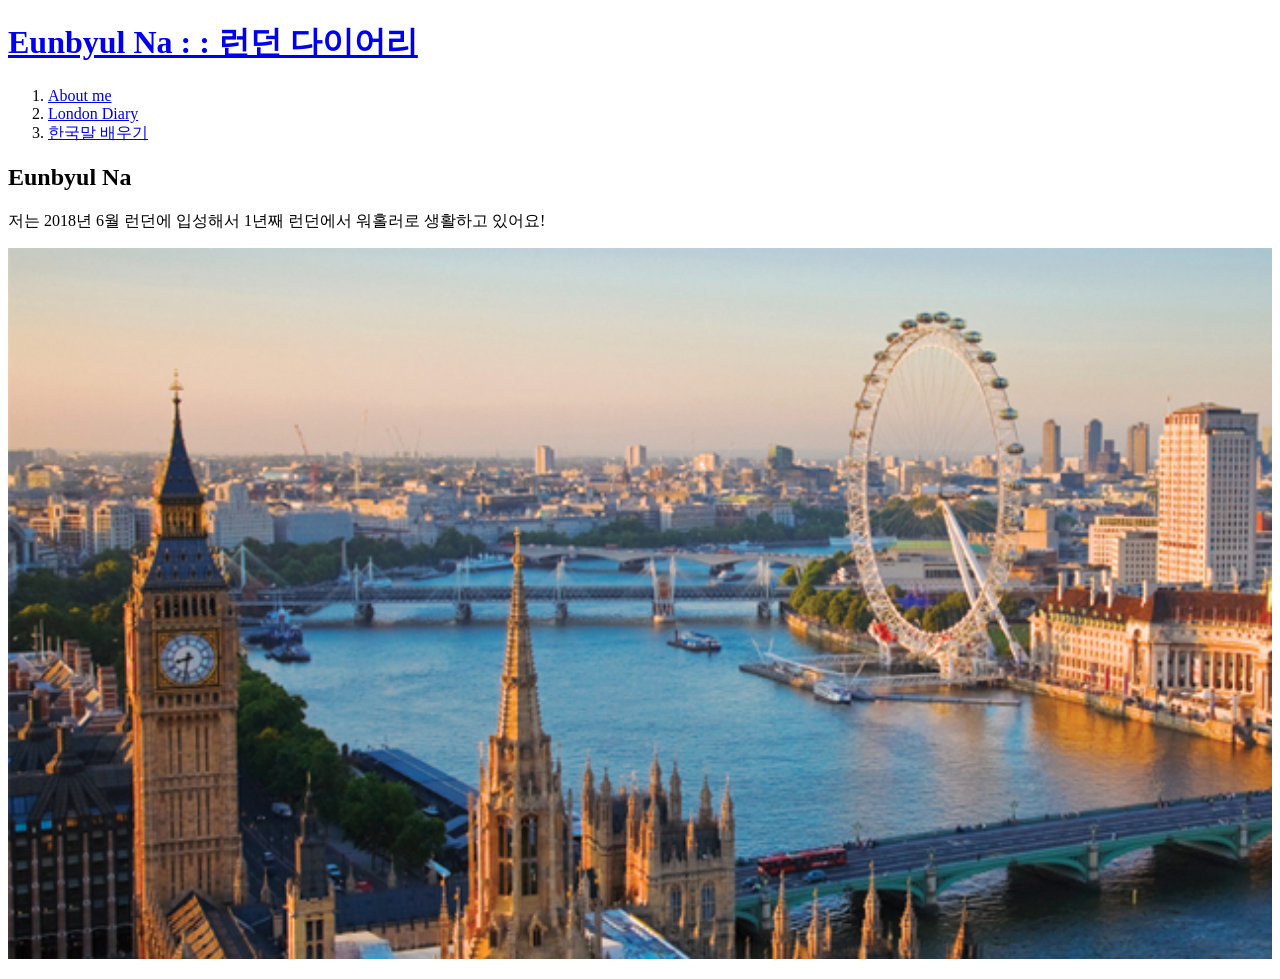
<file: index.Html>
<!doctype html>
<html>
<head>
 <Title> Eunbyul Na : : 2019 런던생존기 Welcome </Title>
 <meta charset="utf-8">
</head>

<body>

  <h1><a href="index.html">Eunbyul Na : : 런던 다이어리</a></h1>
<ol>
    <li><a href="1.html">About me </a></li>
    <li><a href="2.html">London Diary</a> </li>
    <li><a href="3.html">한국말 배우기</a></li>
</ol>

<h2> Eunbyul Na </h2>
저는 2018년 6월 런던에 입성해서 1년째 런던에서 워홀러로 생활하고 있어요!
<p>
<img src="london.jpg" width="100%">
</p>
</body>
</html>
</file>
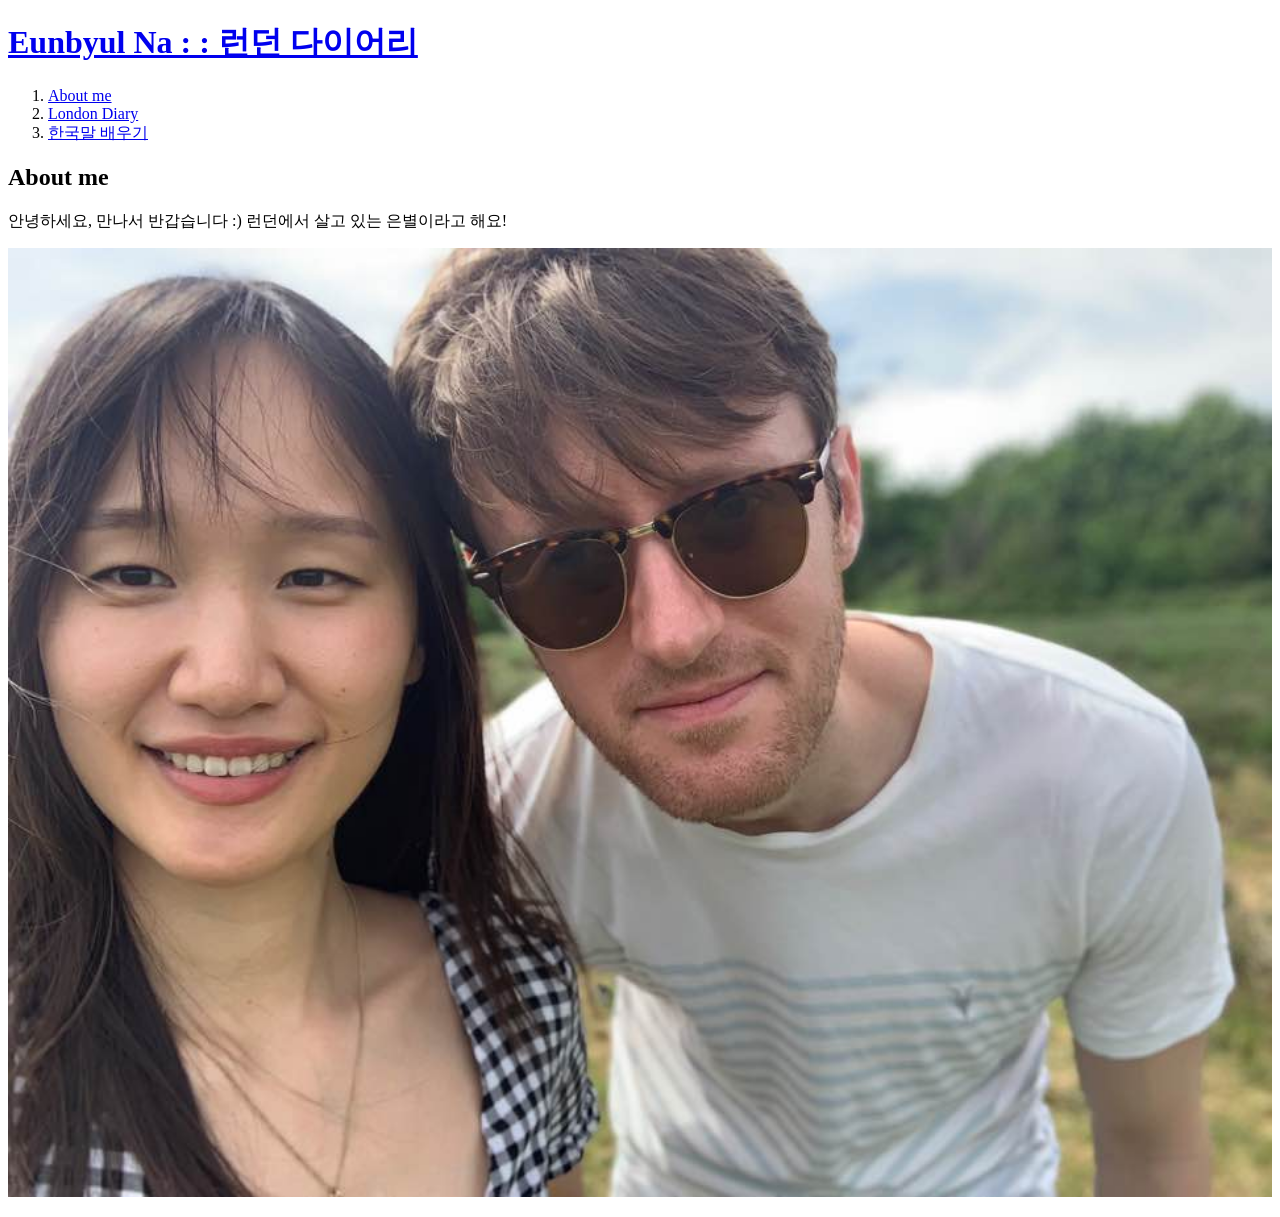
<file: 1.Html>
<!doctype html>
<html>
<head>
 <Title> Eunbyul Na : : About me</Title>
 <meta charset="utf-8">
</head>

<body>

  <h1><a href="index.html">Eunbyul Na : : 런던 다이어리</a></h1>
<ol>
    <li><a href="1.html">About me </a></li>
    <li><a href="2.html">London Diary</a> </li>
    <li><a href="3.html">한국말 배우기</a></li>
</ol>

<h2>About me</h2>
안녕하세요, 만나서 반갑습니다 :)
런던에서 살고 있는 은별이라고 해요!
<p>
  <img src="별.jpg" width="100%">
</p>
</body>
</html>
</file>
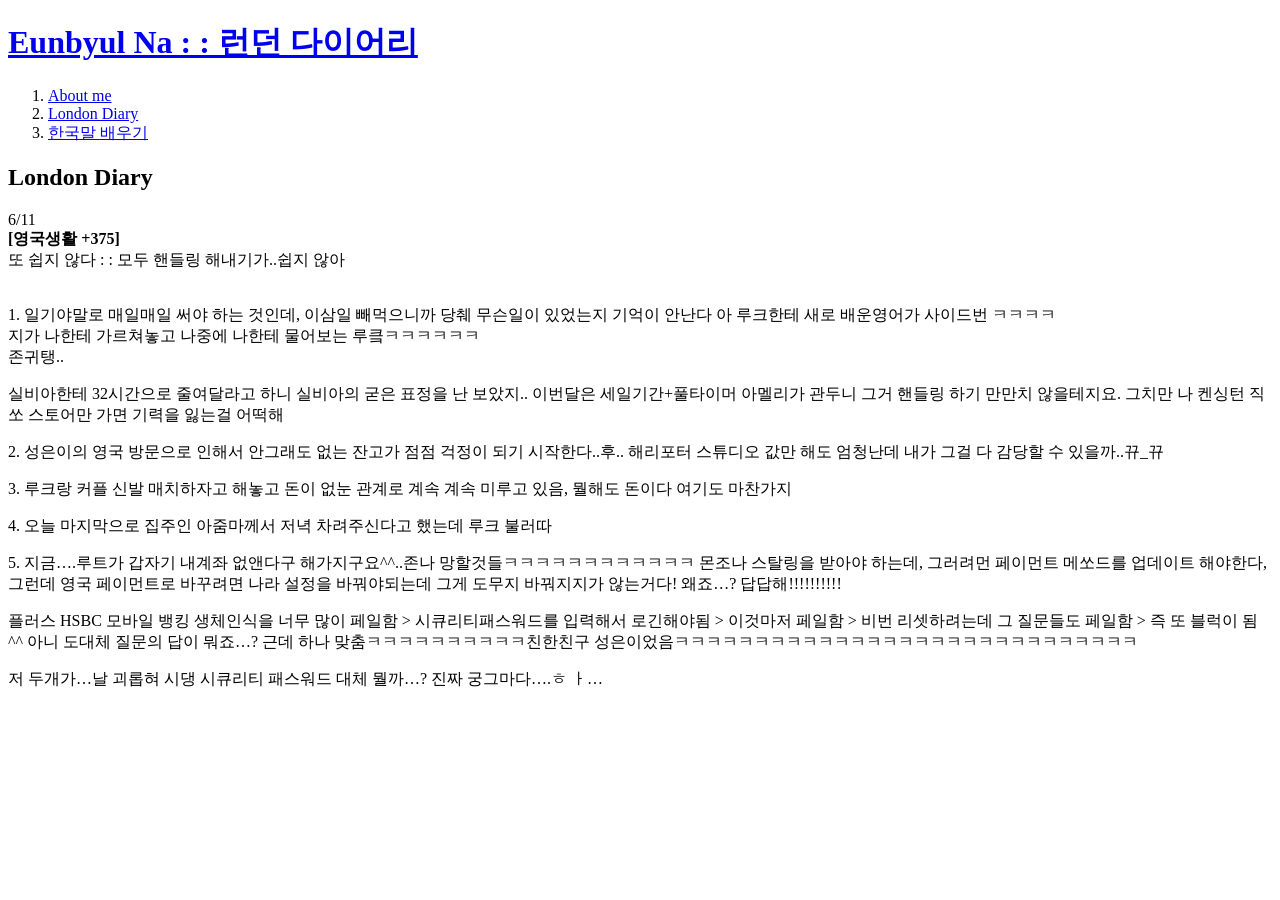
<file: 2.Html>
<!doctype html>
<html>
<head>
 <Title> Eunbyul Na : : London Diary </Title>
 <meta charset="utf-8">
</head>

<body>

  <h1><a href="index.html">Eunbyul Na : : 런던 다이어리</a></h1>
<ol>
    <li><a href="1.html">About me </a></li>
    <li><a href="2.html">London Diary</a> </li>
    <li><a href="3.html">한국말 배우기</a></li>
</ol>

<h2>London Diary</h2>
6/11<br>
<strong>[영국생활 +375]<br></strong>

또 쉽지 않다 : : 모두 핸들링 해내기가..쉽지 않아<br><br>
<p>
1. 일기야말로 매일매일 써야 하는 것인데, 이삼일 빼먹으니까 당췌 무슨일이 있었는지 기억이 안난다
아 루크한테 새로 배운영어가 사이드번 ㅋㅋㅋㅋ<br>
지가 나한테 가르쳐놓고 나중에 나한테 물어보는 루킄ㅋㅋㅋㅋㅋㅋ<br>
존귀탱..
</p>
<p>
실비아한테 32시간으로 줄여달라고 하니 실비아의 굳은 표정을 난 보았지..
이번달은 세일기간+풀타이머 아멜리가 관두니 그거 핸들링 하기 만만치 않을테지요.
그치만 나 켄싱턴 직쏘 스토어만 가면 기력을 잃는걸 어떡해
</p>
<p>
2. 성은이의 영국 방문으로 인해서 안그래도 없는 잔고가 점점 걱정이 되기 시작한다..후..
해리포터 스튜디오 값만 해도 엄청난데 내가 그걸 다 감당할 수 있을까..뀨_뀨
</p>
<p>
3. 루크랑 커플 신발 매치하자고 해놓고 돈이 없눈 관계로 계속 계속 미루고 있음, 뭘해도 돈이다 여기도 마찬가지
</p>
<p>
4. 오늘 마지막으로 집주인 아줌마께서 저녁 차려주신다고 했는데 루크 불러따
</p>
<p>
5. 지금….루트가 갑자기 내계좌 없앤다구 해가지구요^^..존나 망할것들ㅋㅋㅋㅋㅋㅋㅋㅋㅋㅋㅋㅋ
몬조나 스탈링을 받아야 하는데, 그러려먼 페이먼트 메쏘드를 업데이트 해야한다, 그런데 영국 페이먼트로 바꾸려면 나라 설정을 바꿔야되는데
그게 도무지 바꿔지지가 않는거다!
왜죠…? 답답해!!!!!!!!!!
</p>
<p>
플러스 HSBC 모바일 뱅킹 생체인식을 너무 많이 페일함 > 시큐리티패스워드를 입력해서 로긴해야됨 > 이것마저 페일함 > 비번 리셋하려는데 그 질문들도 페일함 > 즉 또 블럭이 됨^^
아니 도대체 질문의 답이 뭐죠…? 근데 하나 맞춤ㅋㅋㅋㅋㅋㅋㅋㅋㅋㅋ친한친구 성은이었음ㅋㅋㅋㅋㅋㅋㅋㅋㅋㅋㅋㅋㅋㅋㅋㅋㅋㅋㅋㅋㅋㅋㅋㅋㅋㅋㅋㅋㅋ
</p>
<p>
저 두개가…날 괴롭혀 시댕
시큐리티 패스워드 대체 뭘까…? 진짜 궁그마다….ㅎ ㅏ…
</p>

</body>
</html>
</file>
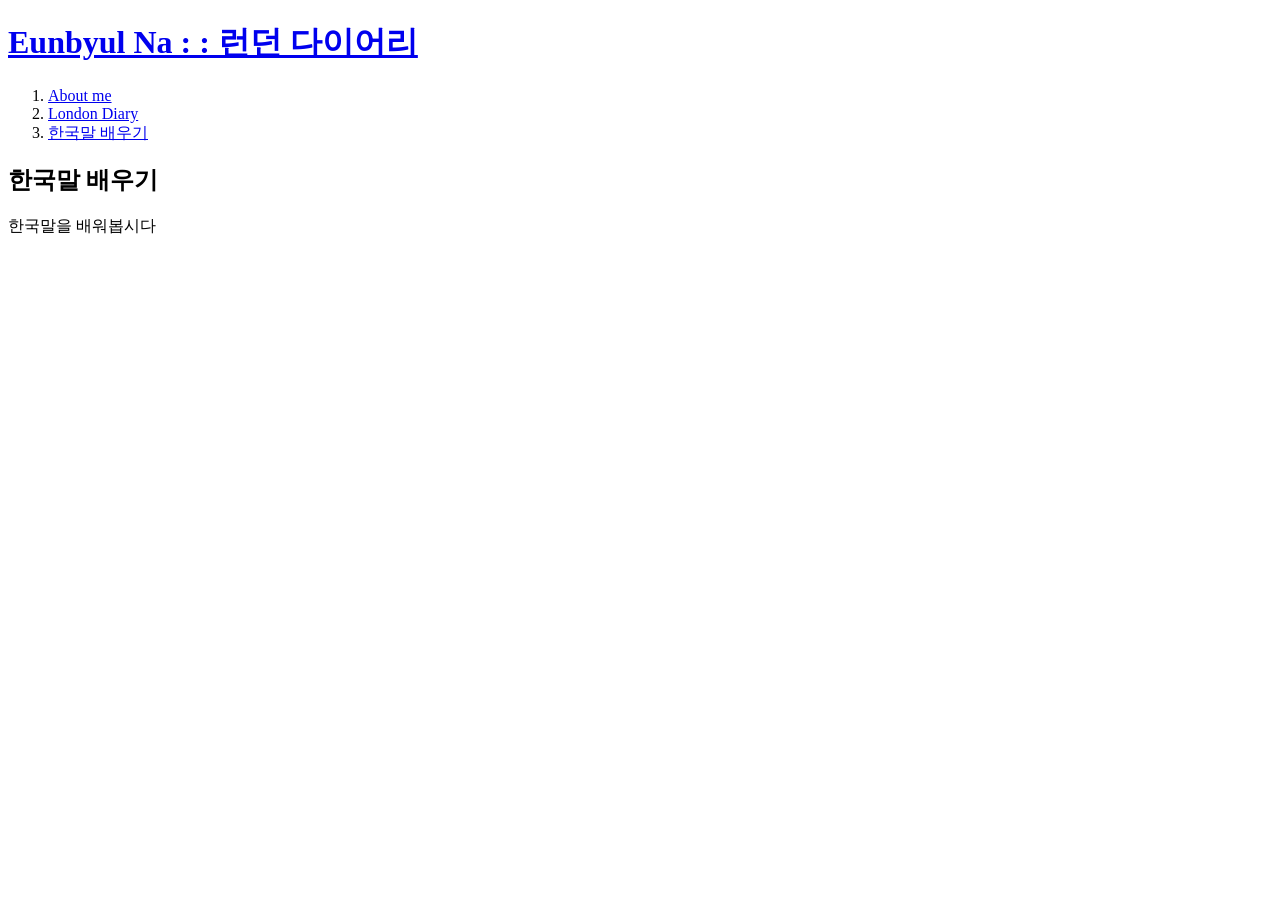
<file: 3.Html>
<!doctype html>
<html>
<head>
 <Title> Eunbyul Na : : 한국말 배우기</Title>
 <meta charset="utf-8">
</head>

<body>

  <h1><a href="index.html">Eunbyul Na : : 런던 다이어리</a></h1>
<ol>
    <li><a href="1.html">About me </a></li>
    <li><a href="2.html">London Diary</a> </li>
    <li><a href="3.html">한국말 배우기</a></li>
</ol>

<h2>한국말 배우기</h2>
한국말을 배워봅시다

</body>
</html>
</file>
